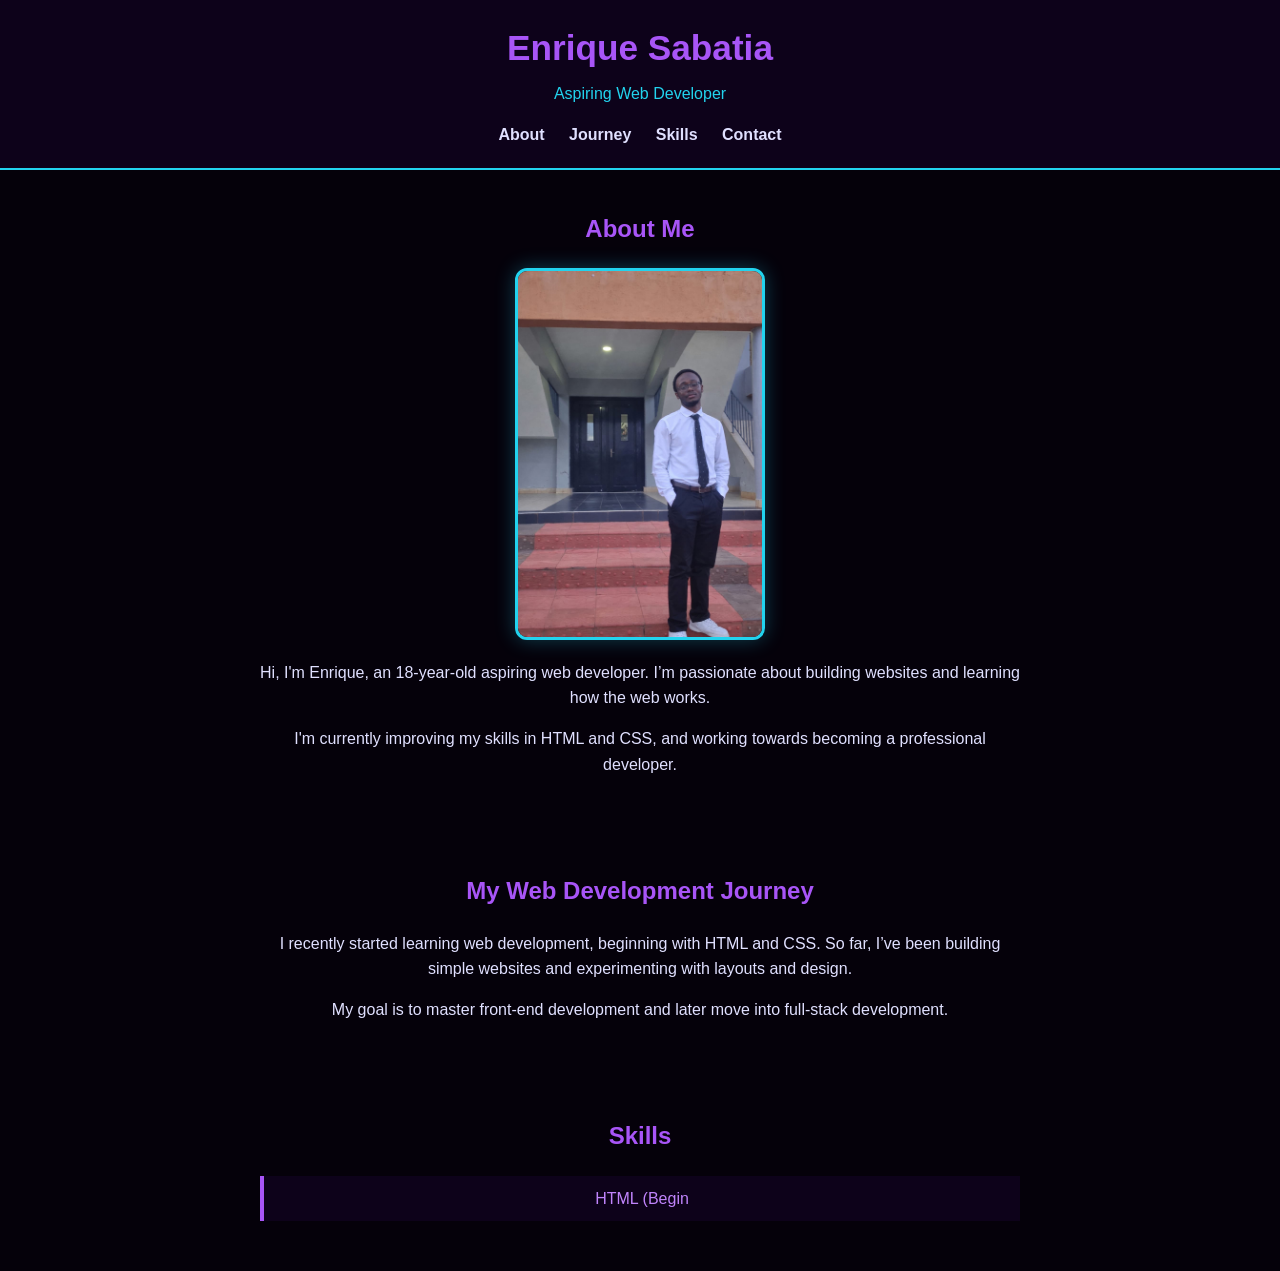
<file: About.html>
<!DOCTYPE html>
<html lang="en">
<head>
    <meta charset="UTF-8">
    <meta name="viewport" content="width=device-width, initial-scale=1.0">
    <title>Enrique | Web Developer</title>
<link rel="stylesheet" href="about.css">
    <style>
        body {
            font-family: Arial, sans-serif;
            margin: 0;
        }

        header {
            padding: 20px;
            text-align: center;
        }

        header h1 {
            margin: 0;
        }

        nav {
            margin-top: 10px;
        }

        nav a {
            margin: 0 10px;
            text-decoration: none;
        }

        section {
            padding: 40px;
        }

        .container {
            max-width: 800px;
            margin: auto;
            text-align: center;
        }

        /* IMAGE STYLING */
        .profile-img {
            display: block;
            margin: 20px auto;
            max-width: 250px;
            width: 100%;
            border-radius: 12px;
        }

        footer {
            text-align: center;
            padding: 20px;
        }
    </style>
</head>

<body>

<header>
    <h1>Enrique Sabatia</h1>
    <p>Aspiring Web Developer</p>

    <nav>
        <a href="#about">About</a>
        <a href="#journey">Journey</a>
        <a href="#skills">Skills</a>
        <a href="#contact">Contact</a>
    </nav>
</header>

<section id="about">
    <div class="container">
        <h2>About Me</h2>

        <img src="images/suit.jpg" alt="Enrique in a suit" class="profile-img">

        <p>
            Hi, I'm Enrique, an 18-year-old aspiring web developer. 
            I’m passionate about building websites and learning how the web works.
        </p>
        <p>
            I'm currently improving my skills in HTML and CSS, and working towards becoming a professional developer.
        </p>
    </div>
</section>

<section id="journey">
    <div class="container">
        <h2>My Web Development Journey</h2>
        <p>
            I recently started learning web development, beginning with HTML and CSS.
            So far, I’ve been building simple websites and experimenting with layouts and design.
        </p>
        <p>
            My goal is to master front-end development and later move into full-stack development.
        </p>
    </div>
</section>

<section id="skills">
    <div class="container">
        <h2>Skills</h2>
        <ul style="list-style:none; padding:0;">
            <li>HTML (Begin
</file>
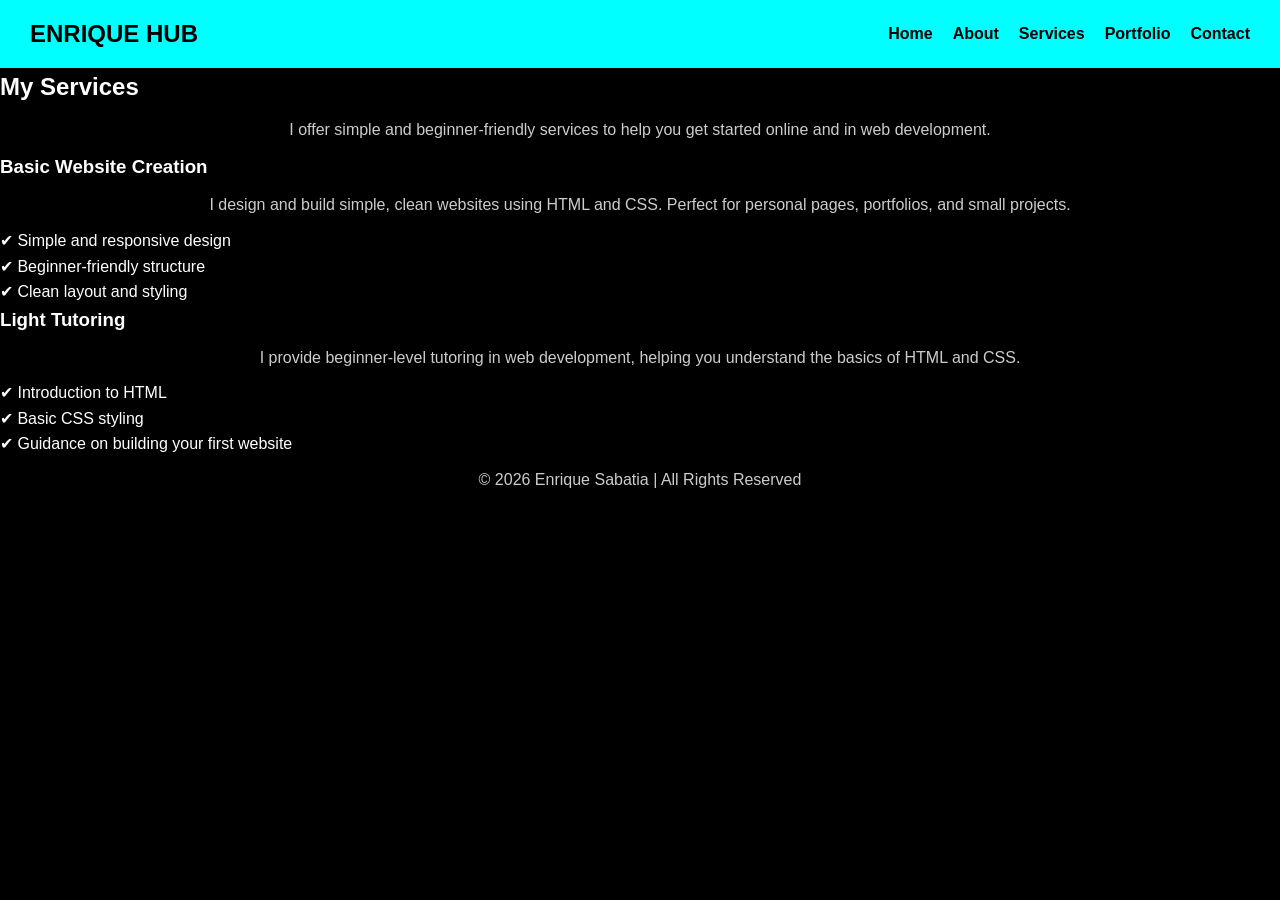
<file: Services.html>
<!DOCTYPE html>
<html lang="en">
<head>
    <meta charset="UTF-8">
    <meta name="viewport" content="width=device-width, initial-scale=1.0">
    <title>My Services</title>
    <link rel="stylesheet" href="style.css">
</head>
<body>

    <!-- Header / Navigation -->
 <header>
    <nav class="navbar">
        <h1 class="logo">ENRIQUE HUB</h1>

        <ul class="nav-link">
            <li><a href="#home">Home</a></li>
            <li><a href="About.html">About</a></li>
            <li><a href="Services.html">Services</a></li>
            <li><a href="#portfolio">Portfolio</a></li>
            <li><a href="#contact">Contact</a></li>
        </ul>
    </nav>
</header>

    <!-- Services Section -->
    <section class="services">
        <h2>My Services</h2>
        <p>I offer simple and beginner-friendly services to help you get started online and in web development.</p>

        <!-- Service 1 -->
        <div class="service-box">
            <h3>Basic Website Creation</h3>
            <p>
                I design and build simple, clean websites using HTML and CSS.
                Perfect for personal pages, portfolios, and small projects.
            </p>
            <ul>
                <li>✔ Simple and responsive design</li>
                <li>✔ Beginner-friendly structure</li>
                <li>✔ Clean layout and styling</li>
            </ul>
        </div>

        <!-- Service 2 -->
        <div class="service-box">
            <h3>Light Tutoring</h3>
            <p>
                I provide beginner-level tutoring in web development,
                helping you understand the basics of HTML and CSS.
            </p>
            <ul>
                <li>✔ Introduction to HTML</li>
                <li>✔ Basic CSS styling</li>
                <li>✔ Guidance on building your first website</li>
            </ul>
        </div>
    </section>

    <!-- Footer -->
    <footer>
        <p>&copy; 2026 Enrique Sabatia | All Rights Reserved</p>
    </footer>

</body>
</html>
</file>
<file: about.css>
/* =========================
   1. RESET / BASE
========================= */
* {
    margin: 0;
    padding: 0;
    box-sizing: border-box;
}

html {
    scroll-behavior: smooth;
}

body {
    font-family: Arial, sans-serif;
    background-color: #05010a; /* black */
    color: #e0e0ff;
    line-height: 1.6;
}

/* =========================
   2. GLOBAL ELEMENTS
========================= */
h1, h2, h3 {
    font-weight: bold;
}

h2 {
    color: #a855f7; /* purple */
    margin-bottom: 20px;
}

p {
    margin-bottom: 15px;
}

/* =========================
   3. LAYOUT / CONTAINERS
========================= */
.container {
    max-width: 900px;
    margin: auto;
    text-align: center;
    padding: 0 20px;
}

section {
    padding: 60px 0;
}

/* =========================
   4. HEADER
========================= */
header {
    background: #0d021a; /* dark purple-black */
    padding: 25px 20px;
    text-align: center;
    border-bottom: 2px solid #22d3ee; /* cyan */
}

header h1 {
    color: #a855f7;
    font-size: 2.2rem;
}

header p {
    color: #22d3ee;
    margin-top: 5px;
}

/* =========================
   5. NAVBAR
========================= */
nav {
    margin-top: 15px;
}

nav a {
    color: #e0e0ff;
    margin: 0 12px;
    text-decoration: none;
    font-weight: bold;
    position: relative;
    transition: 0.3s ease;
}

/* Hover underline animation */
nav a::after {
    content: "";
    position: absolute;
    width: 0%;
    height: 2px;
    background: #22d3ee;
    left: 0;
    bottom: -5px;
    transition: 0.3s;
}

nav a:hover::after {
    width: 100%;
}

nav a:hover {
    color: #22d3ee;
}

/* =========================
   6. PROFILE IMAGE
========================= */
.profile-img {
    display: block;
    margin: 20px auto;
    max-width: 250px;
    width: 100%;
    border-radius: 15px;
    border: 3px solid #22d3ee;
    box-shadow: 0 0 20px rgba(34, 211, 238, 0.3);
    transition: transform 0.3s ease;
}

.profile-img:hover {
    transform: scale(1.05);
}

/* =========================
   7. SKILLS SECTION
========================= */
#skills ul {
    list-style: none;
    padding: 0;
}

#skills li {
    margin: 10px 0;
    padding: 10px;
    background: #0d021a;
    border-left: 4px solid #a855f7;
    color: #c084fc;
    transition: 0.3s;
}

#skills li:hover {
    background: #14032a;
    border-left-color: #22d3ee;
}

/* =========================
   8. CONTACT SECTION
========================= */
#contact p {
    color: #22d3ee;
    font-weight: bold;
}

/* =========================
   9. FOOTER
========================= */
footer {
    text-align: center;
    padding: 20px;
    background: #0d021a;
    border-top: 2px solid #22d3ee;
    margin-top: 40px;
}

footer p {
    color: #a855f7;
}

/* =========================
   10. UTILITIES
========================= */
.text-center {
    text-align: center;
}

.mt-20 {
    margin-top: 20px;
}

.mb-20 {
    margin-bottom: 20px;
}

/* =========================
   11. RESPONSIVE DESIGN
========================= */
@media (max-width: 768px) {

    header h1 {
        font-size: 1.8rem;
    }

    nav a {
        display: inline-block;
        margin: 8px;
    }

    section {
        padding: 40px 10px;
    }

    .profile-img {
        max-width: 180px;
    }
}

@media (max-width: 480px) {

    header {
        padding: 20px 10px;
    }

    nav {
        display: flex;
        flex-direction: column;
    }

    nav a {
        margin: 5px 0;
    }

    h2 {
        font-size: 1.5rem;
    }
}
</file>
<file: style.css>
/* RESET */
* {
  margin: 0;
  padding: 0;
  box-sizing: border-box;
}

/* BODY */
body {
  font-family: Arial, sans-serif;
  background-color: #000; /* black */
  color: #fff;
  line-height: 1.6;
}

/* NAVBAR */
.navbar {
  display: flex;
  justify-content: space-between;
  align-items: center;
  background: #0ff; /* cyan */
  padding: 15px 30px;
}

.logo {
  color: #000;
  font-size: 24px;
  font-weight: bold;
}

.nav-link {
  list-style: none;
  display: flex;
  gap: 20px;
}

.nav-link li a {
  text-decoration: none;
  color: #000;
  font-weight: bold;
  transition: 0.3s;
}

.nav-link li a:hover {
  color: purple;
}

/* HERO SECTION */
.hero {
  text-align: center;
  padding: 50px 20px;
}

.hero h1 {
  font-size: 32px;
  color: #0ff;
  margin-bottom: 20px;
}

.hero img {
  border-radius: 10px;
  border: 3px solid purple;
  margin-top: 10px;
}

/* TEXT SECTION */
p {
  text-align: center;
  margin: 10px 0;
  color: #ccc;
}

/* CONTACT SECTION */
#contact {
  padding: 50px 20px;
  display: flex;
  justify-content: center;
}

.contact-container {
  background: #111;
  padding: 30px;
  border-radius: 15px;
  width: 100%;
  max-width: 400px;
  box-shadow: 0 0 15px rgba(0, 255, 255, 0.3);
}

.contact-container h2 {
  text-align: center;
  margin-bottom: 20px;
  color: #0ff;
}

/* FORM */
.contact-form {
  display: flex;
  flex-direction: column;
  gap: 20px;
}

/* FLOATING INPUT GROUP */
.input-group {
  position: relative;
}

.input-group input,
.input-group textarea {
  width: 100%;
  padding: 12px;
  border: 2px solid #0ff;
  border-radius: 8px;
  background: transparent;
  color: #fff;
  outline: none;
  font-size: 14px;
}

/* LABEL */
.input-group label {
  position: absolute;
  top: 50%;
  left: 12px;
  transform: translateY(-50%);
  color: #aaa;
  pointer-events: none;
  transition: 0.3s;
  background: #111;
  padding: 0 5px;
}

/* FLOAT EFFECT */
.input-group input:focus + label,
.input-group input:valid + label,
.input-group textarea:focus + label,
.input-group textarea:valid + label {
  top: -8px;
  font-size: 12px;
  color: purple;
}

/* BUTTON */
.contact-form button {
  padding: 12px;
  border: none;
  background: linear-gradient(45deg, cyan, purple);
  color: #000;
  font-weight: bold;
  border-radius: 8px;
  cursor: pointer;
  transition: 0.3s;
}

.contact-form button:hover {
  transform: scale(1.05);
  box-shadow: 0 0 10px cyan;
}

/* FOOTER */
.footer {
  background: #111;
  padding: 40px 20px 20px;
  margin-top: 40px;
  color: #ccc;
}

.footer-container {
  display: grid;
  grid-template-columns: repeat(auto-fit, minmax(200px, 1fr));
  gap: 20px;
  max-width: 1200px;
  margin: 0 auto;
}

.footer-col h3,
.footer-col h4 {
  color: #0ff;
  margin-bottom: 10px;
  font-size: 16px;
}

.footer-col ul {
  list-style: none;
  padding: 0;
}

.footer-col ul li {
  margin-bottom: 8px;
}

.footer-col ul li a {
  text-decoration: none;
  color: #ccc;
  transition: 0.3s;
}

.footer-col ul li a:hover {
  color: purple;
}

.footer-bottom {
  text-align: center;
  margin-top: 30px;
  border-top: 1px solid #333;
  padding-top: 15px;
  font-size: 14px;
  color: #888;
}

/* RESPONSIVE */
@media (max-width: 768px) {
  .navbar {
    flex-direction: column;
    align-items: flex-start;
  }

  .nav-link {
    flex-direction: column;
    gap: 10px;
    margin-top: 10px;
  }

  .footer-container {
    grid-template-columns: 1fr;
    text-align: center;
  }

  .footer-col ul li {
    margin-bottom: 6px;
  }
}
</file>
